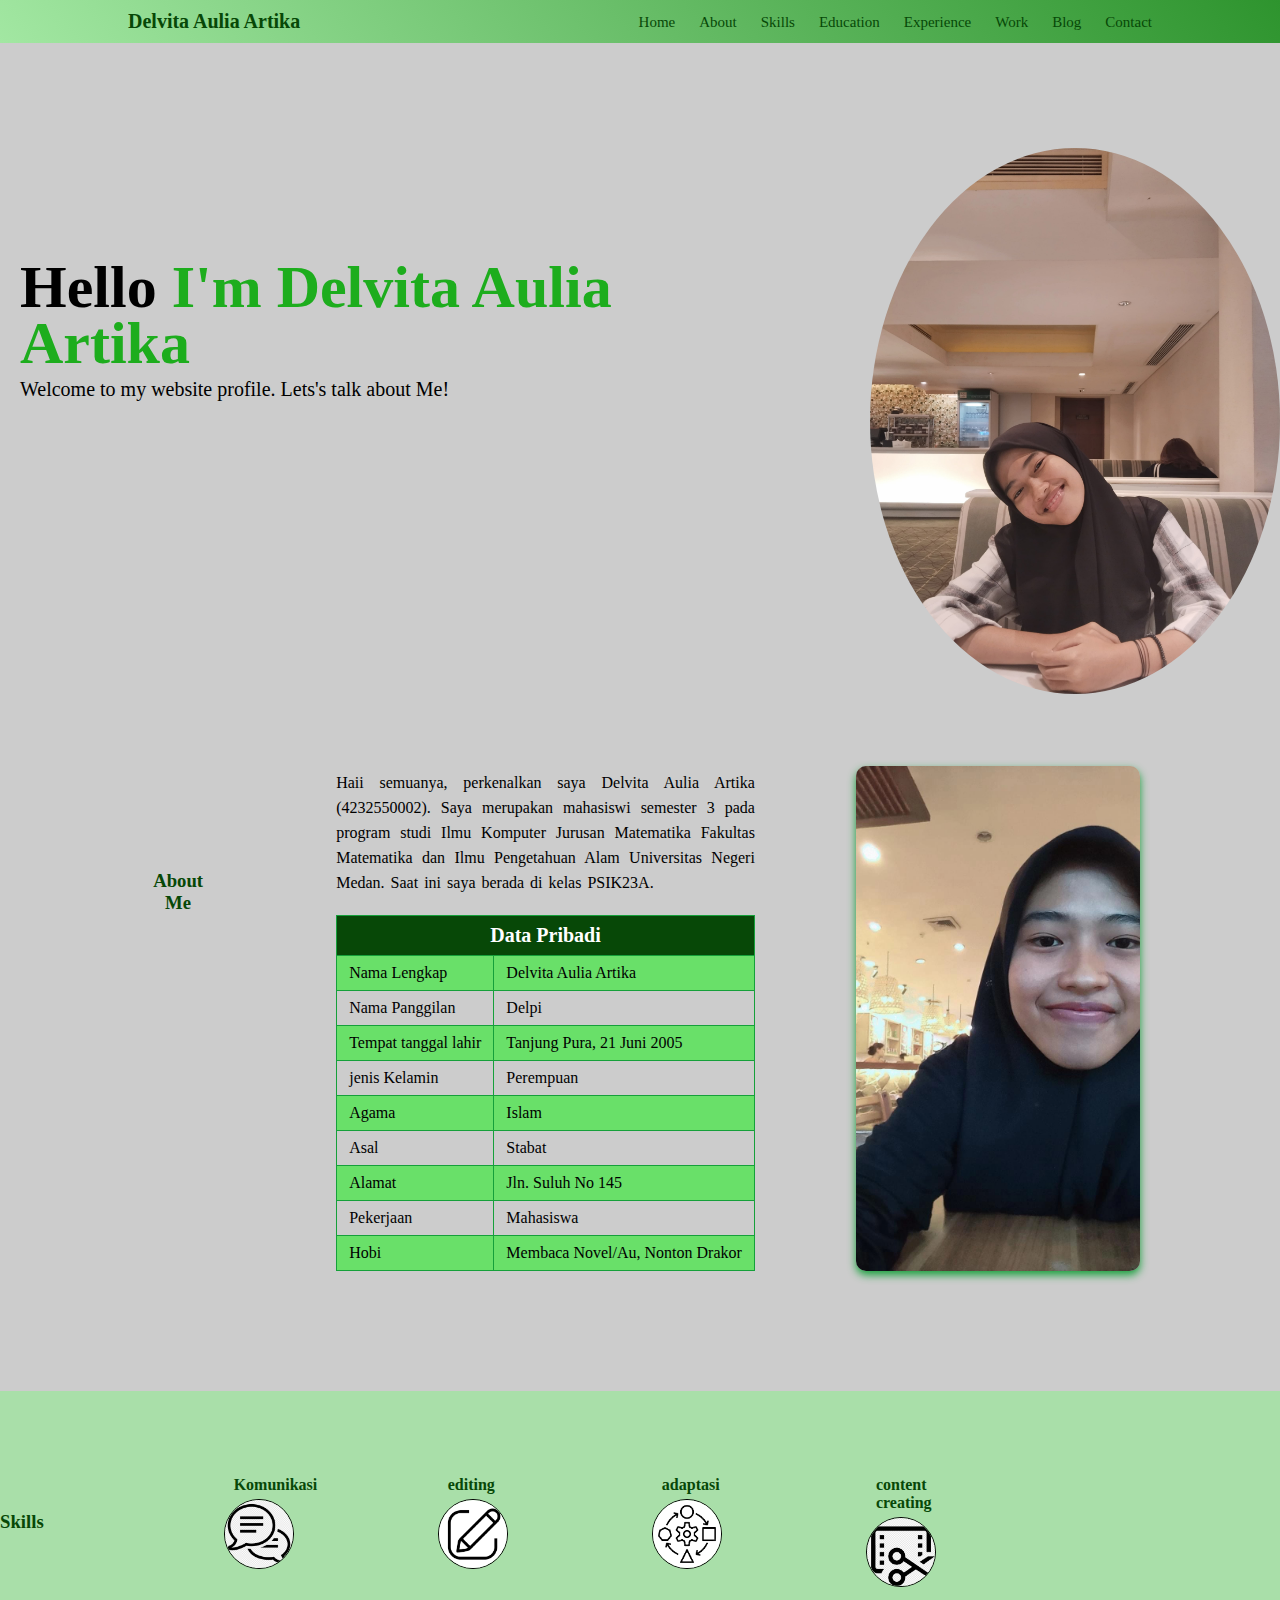
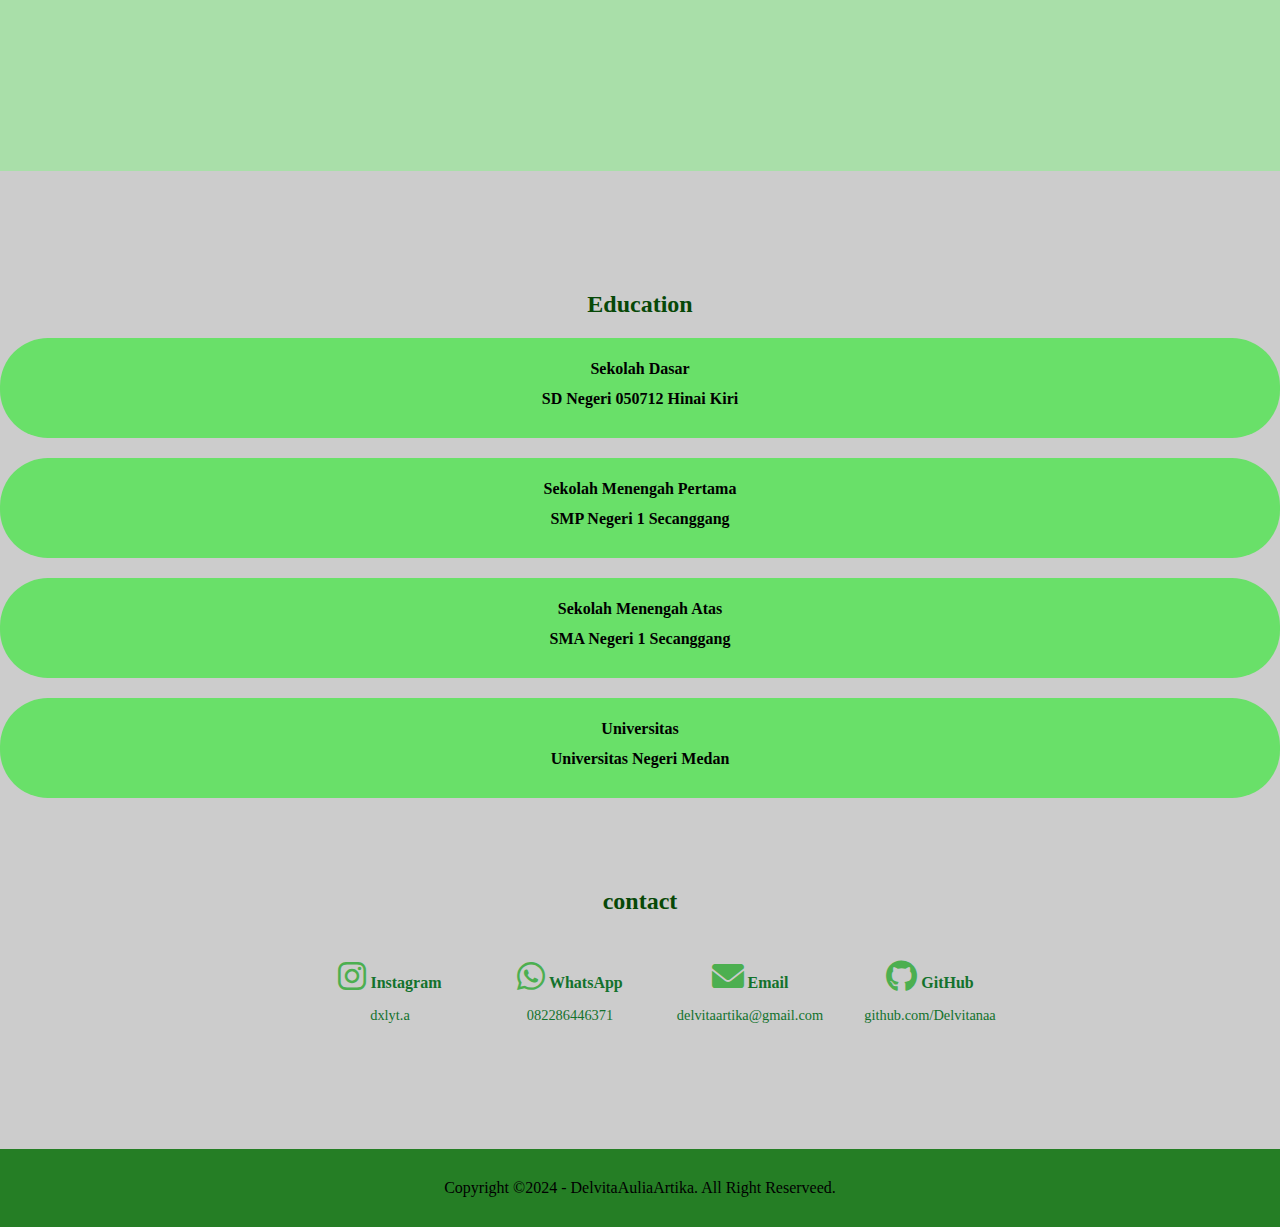
<file: index.html>
<!DOCTYPE html>
<html lang="en">
<head>
    <meta charset="UTF-8">
    <meta name="viewport" content="width=device-width, initial-scale=1.0">
    <link rel="stylesheet" href="assets/css/style1.css">
    <link rel="stylesheet" href="https://cdnjs.cloudflare.com/ajax/libs/font-awesome/6.0.0-beta3/css/all.min.css">
    <title>Website Portofolio</title>
</head>
<body>
    <div class="header">
        <div class="logo">
        <h1>Delvita Aulia Artika</h1>
        </div>
         <div class="navbar">
                <a href="index.html">Home</a>
                <a class="active" href="about.html">About</a>
                <a class="active" href="skills.html">Skills</a>
                <a class="active" href="education.html">Education</a>
                <a href="">Experience</a>
                <a href="">Work</a>
                <a href="">Blog</a>
                <a class="active" href="contact.html">Contact</a>
            </div>
    </div>

    <div class="home">
        <div class="home-content">
            <h2>Hello
             <span>I'm Delvita Aulia Artika</span>
            </h2>
            <p>Welcome to my website profile. Lets's talk about Me!</p>
      </div>
        <div class="home-img">
            <img src="assets/img/img2.jpg" alt="">
        </div>
    </div>
       
    <div class="about">
        <div class="container">
            <h3>About Me</h3>
            <div class="left-section">
            <div class="text-table">
                <div class="content">
            <p> Haii semuanya, perkenalkan saya Delvita Aulia Artika (4232550002).
                Saya merupakan mahasiswi semester 3 pada program studi Ilmu Komputer Jurusan Matematika
                Fakultas Matematika dan Ilmu Pengetahuan Alam Universitas Negeri Medan. Saat ini saya berada di kelas
                PSIK23A.
            </p>
            <div class="table">
                <table>
                    <tr>
                        <th colspan="2">Data Pribadi</th>
                    </tr>
                    <tr>
                    <td>Nama Lengkap</td>
                    <td>Delvita Aulia Artika</td>
                    </tr>
                    <tr>
                        <td>Nama Panggilan</td>
                        <td>Delpi</td>
                    </tr>
                    <tr>
                        <td>Tempat tanggal lahir</td>
                        <td>Tanjung Pura, 21 Juni 2005</td>
                    </tr>
                    <tr>
                        <td>jenis Kelamin</td>
                        <td>Perempuan</td>
                    </tr>
                    <tr>
                        <td>Agama</td>
                        <td>Islam</td>
                    </tr>
                    <tr>
                        <td>Asal</td>
                        <td>Stabat</td>
                    </tr>
                    <tr>
                        <td>Alamat</td>
                        <td>Jln. Suluh No 145</td>
                    </tr>
                    <tr>
                        <td>Pekerjaan</td>
                        <td>Mahasiswa</td>
                    </tr>
                    <tr>
                        <td>Hobi</td>
                        <td>Membaca Novel/Au, Nonton Drakor</td>
                    </tr>
                </table>
            </div>
                    </div>
             </div>
            </div>
             <div class="right-section">
         <div>
                    <img src="assets/img/img1.jpg" alt="photo" class="photo">
                </div>
                
            </div>
        </div>
    </div>
    <div class="skills">
        <div class="container">
            <h3>Skills</h3>
            <div class="box">
                <div class="col-4">
                    <div class="icon"></div>
                    <h4>Komunikasi</h4>
                    <img src="assets/img/komunikasi.png">
                </div>
                <div class="col-4">
                    <div class="icon"></div>
                    <h4>editing</h4>
                    <img src="assets/img/download.png">
                </div>
                <div class="col-4">
                    <div class="icon"></div>
                    <h4>adaptasi</h4>
                    <img src="assets/img/adaptasi.png">
                </div>
                <div class="col-4">
                    <div class="icon"></div>
                    <h4>content creating</h4>
                    <img src="assets/img/content-editing.png">
                </div>
                
            </div>
        </div>
    </div>
    <div class="education">
        <h2>Education</h2>
        <div class="education-container">
            <div class="education-box">
                <div class="education-info">
                    <h4>Sekolah Dasar</h4>
                    <p>SD Negeri 050712 Hinai Kiri</p>
                </div>
            </div>
        </div>
        <div class="education-container">
            <div class="education-box">
                <div class="education-info">
                    <h4>Sekolah Menengah Pertama</h4>
                    <p>SMP Negeri 1 Secanggang</p>
                </div>
            </div>
        </div>
        <div class="education-container">
            <div class="education-box">
                <div class="education-info">
                    <h4>Sekolah Menengah Atas</h4>
                    <p>SMA Negeri 1 Secanggang</p>
                </div>
            </div>
        </div>
            <div class="education-container">
                <div class="education-box">
                    <div class="education-info">
                        <h4>Universitas</h4>
                        <p>Universitas Negeri Medan</p>
                    </div>
                </div>
            </div>
    </div>
   <div class="contact-text">
    <h2>contact</h2>
   </div>
    <div class="contact">
        <div class="contact-items">
            <div class="contact-item">
            <a href="https://instagram.com/dxlyt.a" target="_blank">
                <i class="fab fa-instagram"></i> Instagram
            </a>
            <p>dxlyt.a</p>
        </div>
        </div>
        <div class="contact-item">
            <a href="https://wa.me/082286446371" target="_blank">
                <i class="fab fa-whatsapp"></i> WhatsApp
            </a>
            <p>082286446371</p>
        </div>
        
        <div class="contact-item">
            <a href="mailto:delvitaartika@gmail.com">
                <i class="fas fa-envelope"></i> Email
            </a>
            <p>delvitaartika@gmail.com</p>
        </div>
        
        <div class="contact-item">
            <a href="https://github.com/yourusername" target="_blank">
                <i class="fab fa-github"></i> GitHub
            </a>
            <p>github.com/Delvitanaa</p>
            
        </div>
    </div>
    <div class="footer">
        <footer> Copyright &copy;2024 - DelvitaAuliaArtika. All Right Reserveed.</footer>
    </div>

</body>
</html>
</file>
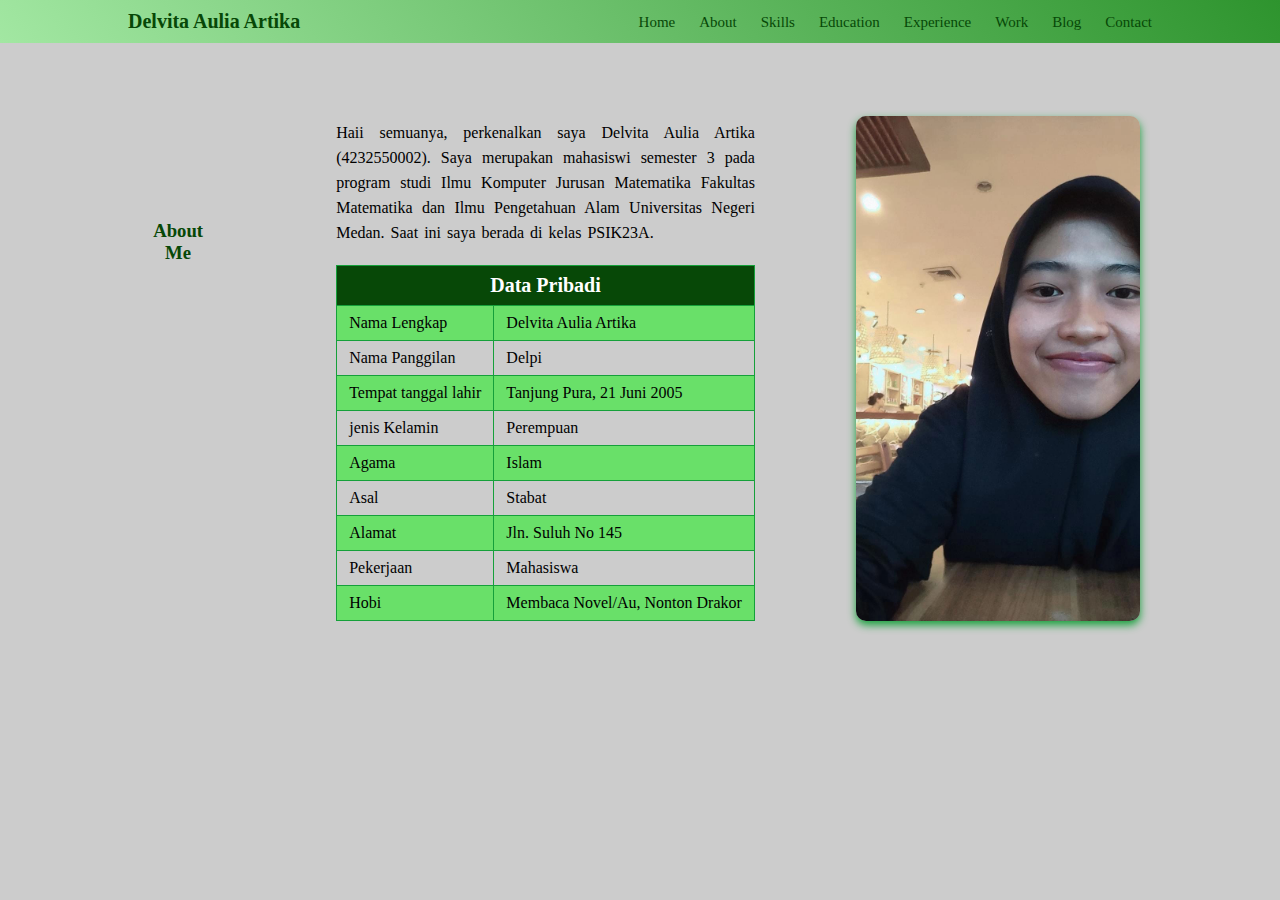
<file: about.html>
<!DOCTYPE html>
<html lang="en">
<head>
    <meta charset="UTF-8">
    <meta name="viewport" content="width=device-width, initial-scale=1.0">
    <link rel="stylesheet" href="assets/css/style1.css">
    <link rel="stylesheet" href="https://cdnjs.cloudflare.com/ajax/libs/font-awesome/6.0.0-beta3/css/all.min.css">
    <title>Website Portofolio</title>
</head>
<body>
    <div class="header">
        <div class="logo">
        <h1>Delvita Aulia Artika</h1>
        </div>
         <div class="navbar">
                <a href="index.html">Home</a>
                <a class="active" href="about.html">About</a>
                <a class="active"href="skills.html">Skills</a>
                <a class="active"href="education.html">Education</a>
                <a href="">Experience</a>
                <a href="">Work</a>
                <a href="">Blog</a>
                <a class="active"href="contact.html">Contact</a>
            </div>
    </div>
    <div class="about">
        <div class="container">
            <h3>About Me</h3>
            <div class="left-section">
            <div class="text-table">
                <div class="content">
            <p> Haii semuanya, perkenalkan saya Delvita Aulia Artika (4232550002).
                Saya merupakan mahasiswi semester 3 pada program studi Ilmu Komputer Jurusan Matematika
                Fakultas Matematika dan Ilmu Pengetahuan Alam Universitas Negeri Medan. Saat ini saya berada di kelas
                PSIK23A.
            </p>
            <div class="table">
                <table>
                    <tr>
                        <th colspan="2">Data Pribadi</th>
                    </tr>
                    <tr>
                    <td>Nama Lengkap</td>
                    <td>Delvita Aulia Artika</td>
                    </tr>
                    <tr>
                        <td>Nama Panggilan</td>
                        <td>Delpi</td>
                    </tr>
                    <tr>
                        <td>Tempat tanggal lahir</td>
                        <td>Tanjung Pura, 21 Juni 2005</td>
                    </tr>
                    <tr>
                        <td>jenis Kelamin</td>
                        <td>Perempuan</td>
                    </tr>
                    <tr>
                        <td>Agama</td>
                        <td>Islam</td>
                    </tr>
                    <tr>
                        <td>Asal</td>
                        <td>Stabat</td>
                    </tr>
                    <tr>
                        <td>Alamat</td>
                        <td>Jln. Suluh No 145</td>
                    </tr>
                    <tr>
                        <td>Pekerjaan</td>
                        <td>Mahasiswa</td>
                    </tr>
                    <tr>
                        <td>Hobi</td>
                        <td>Membaca Novel/Au, Nonton Drakor</td>
                    </tr>
                </table>
            </div>
                    </div>
             </div>
            </div>
             <div class="right-section">
         <div>
                    <img src="assets/img/img1.jpg" alt="photo" class="photo">
                </div>
                
            </div>
        </div>
    </div>
</file>
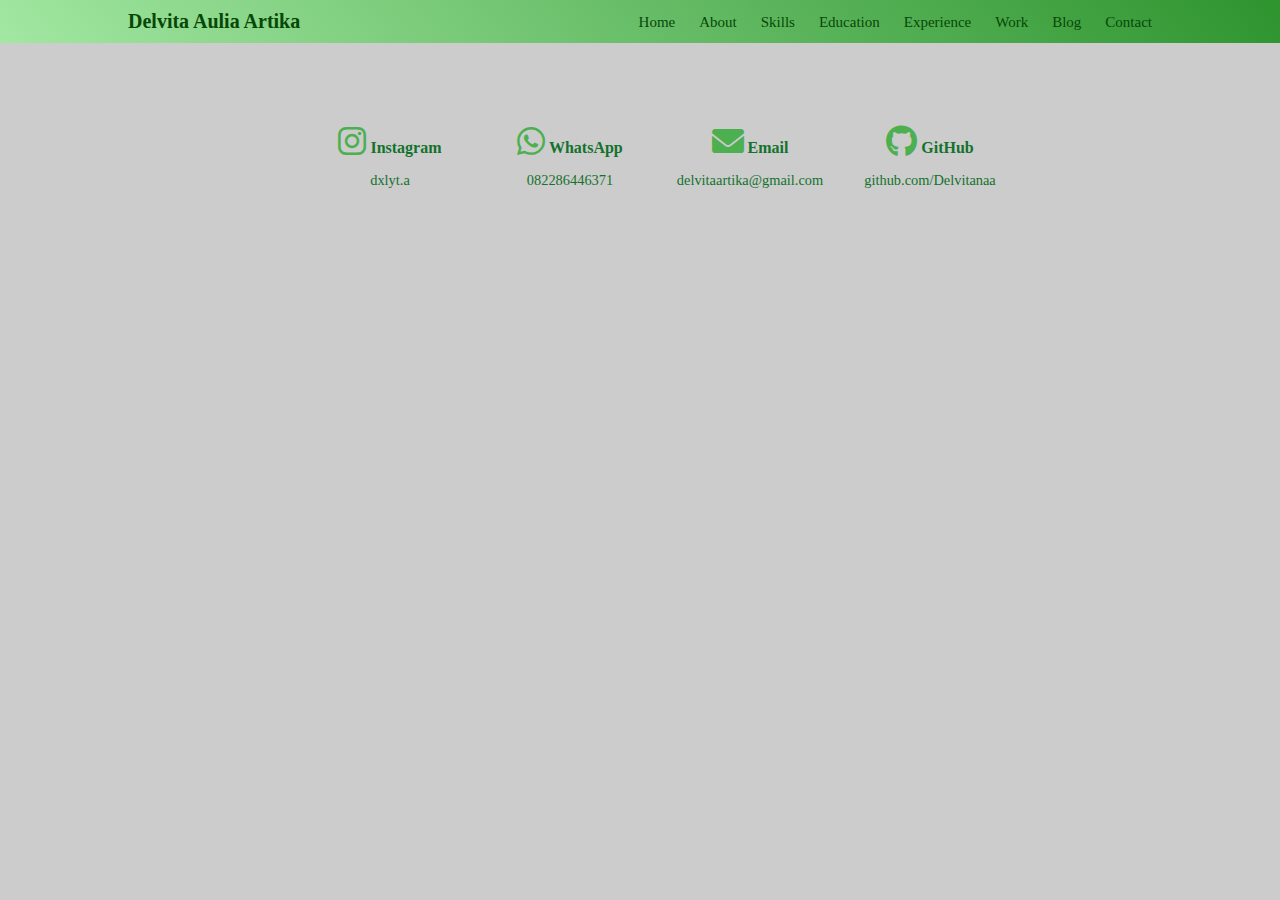
<file: contact.html>
<!DOCTYPE html>
<html lang="en">
<head>
    <meta charset="UTF-8">
    <meta name="viewport" content="width=device-width, initial-scale=1.0">
    <link rel="stylesheet" href="assets/css/style2.css">
    <link rel="stylesheet" href="https://cdnjs.cloudflare.com/ajax/libs/font-awesome/6.0.0-beta3/css/all.min.css">
    <title>Website Portofolio</title>
</head>
<body>
    <div class="header">
        <div class="logo">
        <h1>Delvita Aulia Artika</h1>
        </div>
         <div class="navbar">
                <a href="index.html">Home</a>
                <a class="active" href="about.html">About</a>
                <a class="active" href="skills.html">Skills</a>
                <a class="active" href="education.html">Education</a>
                <a href="">Experience</a>
                <a href="">Work</a>
                <a href="">Blog</a>
                <a class="active" href="contact.html">Contact</a>
            </div>
    </div>
    <div class="contact">
        <div class="contact-items">
            <div class="contact-item">
            <a href="https://instagram.com/dxlyt.a" target="_blank">
                <i class="fab fa-instagram"></i> Instagram
            </a>
            <p>dxlyt.a</p>
        </div>
        </div>
        <div class="contact-item">
            <a href="https://wa.me/082286446371" target="_blank">
                <i class="fab fa-whatsapp"></i> WhatsApp
            </a>
            <p>082286446371</p>
        </div>
        
        <div class="contact-item">
            <a href="mailto:delvitaartika@gmail.com">
                <i class="fas fa-envelope"></i> Email
            </a>
            <p>delvitaartika@gmail.com</p>
        </div>
        
        <div class="contact-item">
            <a href="https://github.com/yourusername" target="_blank">
                <i class="fab fa-github"></i> GitHub
            </a>
            <p>github.com/Delvitanaa</p>
            
        </div>
    </div>
</body>
</html>
</file>
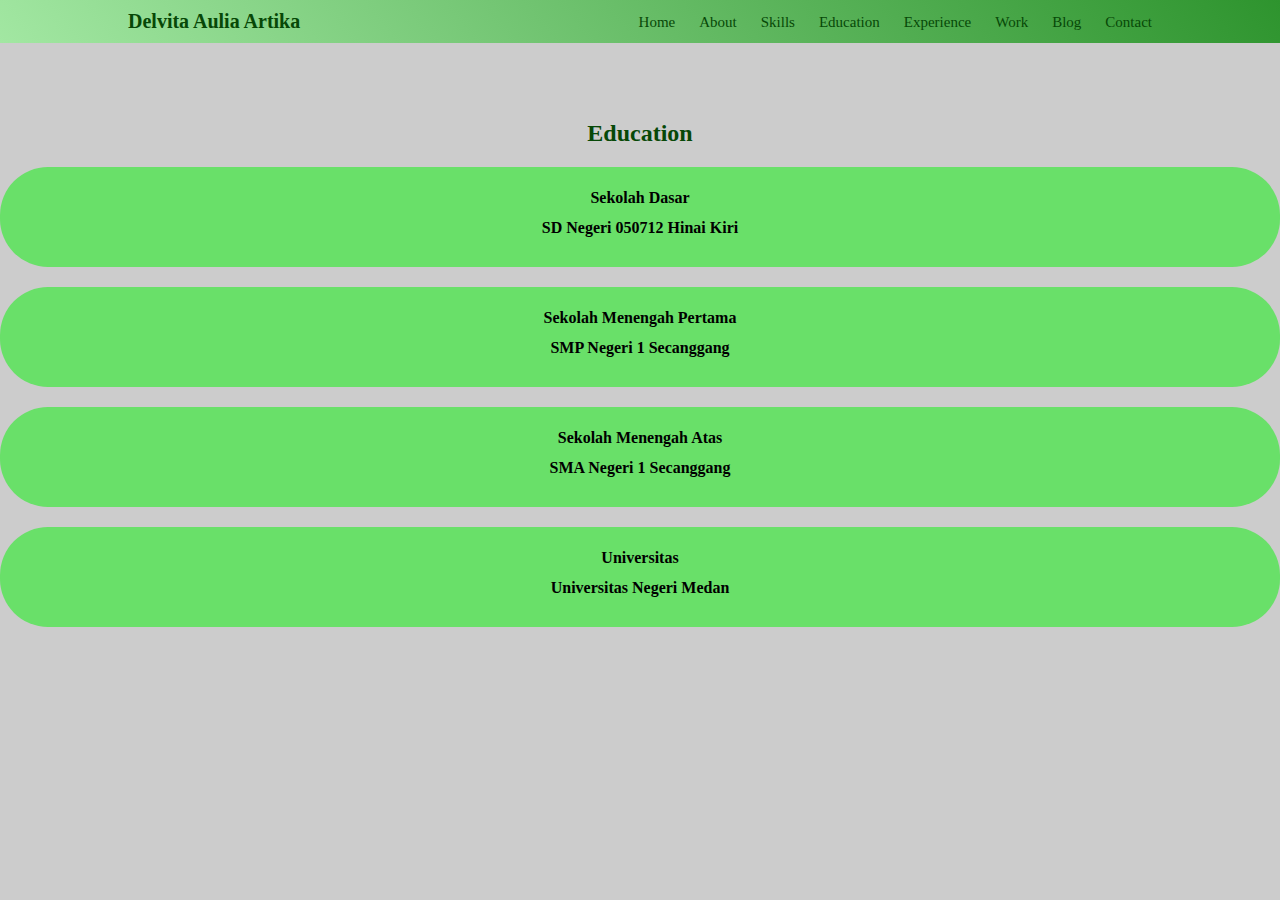
<file: education.html>
<!DOCTYPE html>
<html lang="en">
<head>
    <meta charset="UTF-8">
    <meta name="viewport" content="width=device-width, initial-scale=1.0">
    <link rel="stylesheet" href="assets/css/style1.css">
    <link rel="stylesheet" href="https://cdnjs.cloudflare.com/ajax/libs/font-awesome/6.0.0-beta3/css/all.min.css">
    <title>Website Portofolio</title>
</head>
<body>
    <div class="header">
        <div class="logo">
        <h1>Delvita Aulia Artika</h1>
        </div>
         <div class="navbar">
                <a href="index.html">Home</a>
                <a class="active" href="about.html">About</a>
                <a href="Skills.html">Skills</a>
                <a href="Education.html">Education</a>
                <a href="">Experience</a>
                <a href="">Work</a>
                <a href="">Blog</a>
                <a href="Contact.html">Contact</a>
            </div>
    </div>
    <div class="education">
        <h2>Education</h2>
        <div class="education-container">
            <div class="education-box">
                <div class="education-info">
                    <h4>Sekolah Dasar</h4>
                    <p>SD Negeri 050712 Hinai Kiri</p>
                </div>
            </div>
        </div>
        <div class="education-container">
            <div class="education-box">
                <div class="education-info">
                    <h4>Sekolah Menengah Pertama</h4>
                    <p>SMP Negeri 1 Secanggang</p>
                </div>
            </div>
        </div>
        <div class="education-container">
            <div class="education-box">
                <div class="education-info">
                    <h4>Sekolah Menengah Atas</h4>
                    <p>SMA Negeri 1 Secanggang</p>
                </div>
            </div>
        </div>
            <div class="education-container">
                <div class="education-box">
                    <div class="education-info">
                        <h4>Universitas</h4>
                        <p>Universitas Negeri Medan</p>
                    </div>
                </div>
            </div>
    </div>
</body>
</html>
</file>
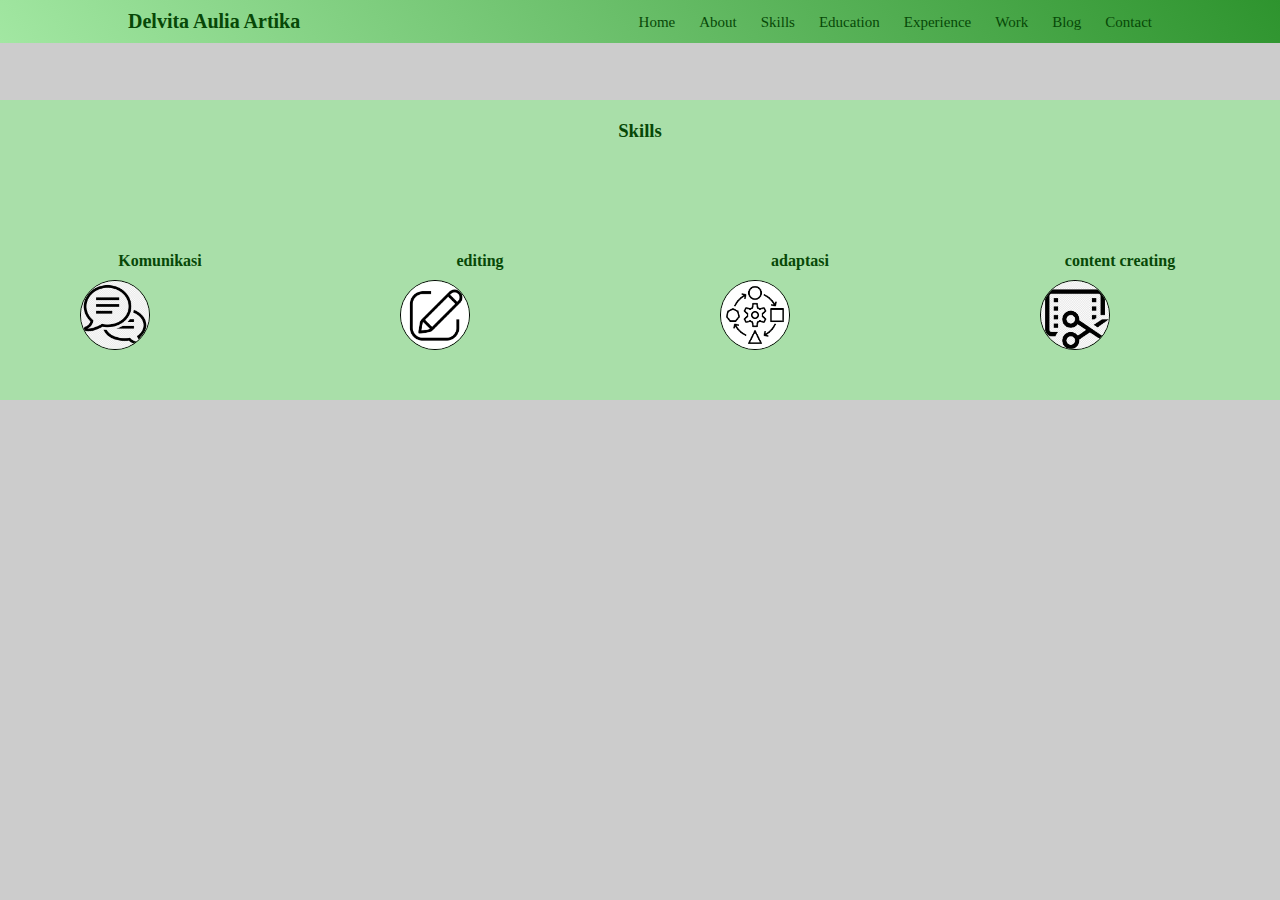
<file: skills.html>
<!DOCTYPE html>
<html lang="en">
<head>
    <meta charset="UTF-8">
    <meta name="viewport" content="width=device-width, initial-scale=1.0">
    <link rel="stylesheet" href="assets/css/style3.css">
    <title>Website Portofolio</title>
</head>
<body>
    <div class="header">
        <div class="logo">
        <h1>Delvita Aulia Artika</h1>
        </div>
         <div class="navbar">
                <a href="index.html">Home</a>
                <a class="active" href="about.html">About</a>
                <a class="active" href="skills.html">Skills</a>
                <a class="active" href="education.html">Education</a>
                <a href="">Experience</a>
                <a href="">Work</a>
                <a href="">Blog</a>
                <a class="active" href="contact.html">Contact</a>
            </div>
    </div>
    <div class="skills">
        <div class="container">
            <h3>Skills</h3>
            <div class="box">
                <div class="col-4">
                    <div class="icon"></div>
                    <h4>Komunikasi</h4>
                    <img src="assets/img/komunikasi.png">
                </div>
                <div class="col-4">
                    <div class="icon"></div>
                    <h4>editing</h4>
                    <img src="assets/img/download.png">
                </div>
                <div class="col-4">
                    <div class="icon"></div>
                    <h4>adaptasi</h4>
                    <img src="assets/img/adaptasi.png">
                </div>
                <div class="col-4">
                    <div class="icon"></div>
                    <h4>content creating</h4>
                    <img src="assets/img/content-editing.png">
                </div>
                
            </div>
        </div>
    </div>
</body>
</html>
</file>
<file: assets/css/style1.css>
*{
    padding: 0;
    margin: 0;
    box-sizing: border-box;
    font-family: 'poppins','sans-serif';
}

body{
    background-color: #ccc;
    transition: opacity 0.5s ease;
}
.fade-out{
    opacity: 0;
}
.header{
    position: fixed;
    top: 0;
    left: 0;
    width: 100%;
    padding: 10px 10%;
    background: linear-gradient(50deg, rgb(162, 231, 162), rgb(46, 148, 46));
    display: flex;
    justify-content: space-between;
    align-items: center;
    z-index: 100;
}

.logo{
    font-size: 10px;
    color: rgb(7, 72, 7);
    text-decoration: none;
    font-weight: 600;
    pointer-events: none ;
}

.navbar a{
display: inline-block;
font-size: 15px;
color:rgb(7, 72, 7); 
text-decoration: none;
font-weight: 200;
margin-left: 20px;
transition: all .50s ease;

}
.navbar a:hover{
    text-shadow: 3px 3px 20px #11480d, -2px 1px 30px;
}

.home{
    padding: 0;
    display: flex;
    align-items: center;
    justify-content: center;
    gap: 15rem;
 }
 
 .home .content{
     display: flex;
     flex-direction: column;
     align-items: baseline;
     text-align: left;
     justify-content: center;
     margin-top: 3rem;
 }
 
 span{
     color: rgb(29, 173, 29);
 }
 
 .home-content h2{
     font-size: 60px;
     margin-top: 1rem;
     line-height: 3.5rem;
     margin-left: 20px;
 }
 .home-img{
     border-radius: 50%;
 }
 
 .home-img img{
     position: relative;
     top: 3rem;
     width: 32vw;
     border-radius: 50%;
     box-shadow: 0 0 25px var(rgb(130, 216, 130));
     cursor: pointer;
     transition: 0.4s ease-in-out;
     margin-top: 100px;
 }
 
 .home-content p{
     font-size: 20px;
     font-weight: 500;
     line-height: 1.8;
     max-width: 1000px;
     margin-left: 20px;
 }

.about, .skills{
    padding-bottom:100px ;
}

.about{
    display: flex;
    justify-content: center;
    align-items: flex-start;
    padding-top: 100px;
}
.container{
   display: flex;
   gap: 100px;
   max-width: 1000px;
}

.about h3{
    text-align: center;
    padding-top: 20px;
    padding-bottom: 20px 0;
    color: rgb(7, 72, 7);
    margin-bottom:20px ;
    margin-top: 100px;
}

.about p{
    color:black;
    word-spacing: 2px;
    line-height: 25px;
    text-align: justify;
}

.skills{
    background-color: rgb(169, 223, 169);
}

.skills h3{
    text-align: center;
    padding-top: 20px;
    padding-bottom: 20px 0;
    color: rgb(7, 72, 7);
    margin-bottom:20px ;
    margin-top: 100px;
}

.box:after{
    display: block;
    clear:both ;
}
.box .col-4{
    width: 25%;
    padding: 80px;
    box-sizing: border-box;
    text-align: center;
    float: left;
}

.box .col-4 h4{
    color: rgb(7, 72, 7);
    margin: 5px 10px;
}

.box .col-4 img{
    width: 70px;
    height: 70px;
    border: 1px solid;
    border-radius: 50%;
    text-align: center;
    line-height: 70px;
    font-size: 20px;
    margin-right: 100px;
}


.footer{
    padding: 30px 0;
    background-color: rgb(37, 126, 37);
    text-align: center;
}

.education h2{
    text-align: center;
    padding-top: 20px;
    padding-bottom: 20px 0;
    color: rgb(7, 72, 7);
    margin-bottom:20px ;
    margin-top: 100px;
}

 .left-section{
  padding: 20px;
 }

 .left-section table{
    width: 100%;
    border-collapse: collapse;
 }

 .right-section{
    display: flex;
    justify-content: center;
    align-items: center;
 }

.table{
    margin-top: 20px;
    border-collapse: collapse;
    width: auto;
}  

.text-table{
    display: flex;
    align-items: flex-start;
    align-items: flex-start;
}

th{
    background-color: rgb(7, 72, 7);
    color: #fff;
    padding: 10px;
    font-size: 20px;
    text-align: center;
}
td{
    padding: 10px;
    text-align: left;
    border-bottom: 1px solid #ddd;
}
tr:nth-child(even){
    background-color: rgb(105, 224, 105);
}

th,td{
    padding: 8px 12px;
    border: 1px solid #15a03a;
    white-space: nowrap;

}

.text-table{
    max-width: 400px;
}

.photo{
    flex: 1;
    width: 300px;
    max-width: 100%;
    height:auto;
    border-radius: 10px;
    box-shadow: 0 4px 8px #15a03a ;
}

.education-container{
    display: grid;
    grid-template-columns:repeat(1fr);
    align-items: center;
    padding-bottom: 20px;
}

.education-box{
    background-color:  rgb(105, 224, 105);
    height: 100px;
    border-radius: 3rem;
    border: 5px solid transparent;
    cursor: pointer;
    transition: 0.4s ease-in-out;
}

.education-box:hover{
    background:rgb(130, 216, 130) ;
    color:rgb(17, 84, 12);
    border: 5px solid;
    transform: scale(1.03);
}

.education-box .education-info{
    display: flex;
    flex-direction: column;
    text-align: left;
    justify-content: center;
    align-items: center;
    padding: 0;
    margin-top: 0;
}

.education-info h4{
    font-size: 1rem;
    font-weight: 800;
    line-height: 2;
    justify-items: center;
    margin-top: 10px;
}

.education-info p{
    font-size: 1rem;
    font-weight: 600;
    max-height: 100px;
    line-height: 1.7;
    margin: auto;
}

.contact{
    display: flex;
}

.contact-text h2{
    text-align: center;
    padding-top: 20px;
    padding-bottom: 20px 0;
    color: rgb(7, 72, 7);
    margin-bottom:20px ;
    margin-top: 50px;
}
.contact-items{
    display: flex;
    flex-wrap: wrap;
    justify-content: center;
    gap: 30px;
    margin-left: 300px;
    margin-bottom: 100px;
}
.contact-item {
    display: flex;
    flex-direction: column;
    align-items: center;
    text-align: center;
    width: 150px;
    padding: 10px;
    margin: 15px;
}

.contact-item i {
    font-size: 2em; 
    color: #4CAF50;
    margin-bottom: 10px;
}

.contact-item a {
    font-size: 1rem;
    font-weight: bold;
    color: #13722c;
    text-decoration: none;
    margin-bottom: 5px;
}

.contact-item p {
    color: #13722c;
    margin: 0; 
    font-size: 0.9rem;
}

.contact-item a:hover {
    color: #4CAF50;
}

@media screen and (max-width:768px){
    .container{
        width: 90%;

    }
    .header h1 .navbar{
        text-align: center;
        float: none;
    }
}
</file>
<file: assets/css/style2.css>
*{
    padding: 0;
    margin: 0;
    box-sizing: border-box;
    font-family: 'poppins','sans-serif';
}

body{
    background-color: #ccc;
   
}

.header{
    position: fixed;
    top: 0;
    left: 0;
    width: 100%;
    padding: 10px 10%;
    background: linear-gradient(50deg, rgb(162, 231, 162), rgb(46, 148, 46));
    display: flex;
    justify-content: space-between;
    align-items: center;
    z-index: 100;
}

.logo{
    font-size: 10px;
    color: rgb(7, 72, 7);
    text-decoration: none;
    font-weight: 600;
    pointer-events: none ;
}

.navbar a{
display: inline-block;
font-size: 15px;
color:rgb(7, 72, 7); 
text-decoration: none;
font-weight: 200;
margin-left: 20px;
transition: all .50s ease;

}
.navbar a:hover{
    text-shadow: 3px 3px 20px #11480d, -2px 1px 30px;
}

.home{
    padding: 0;
    display: flex;
    align-items: center;
    justify-content: center;
    gap: 15rem;
 }
 
 .home .content{
     display: flex;
     flex-direction: column;
     align-items: baseline;
     text-align: left;
     justify-content: center;
     margin-top: 3rem;
 }
 
 span{
     color: rgb(29, 173, 29);
 }
 
 .home-content h2{
     font-size: 60px;
     margin-top: 1rem;
     line-height: 3.5rem;
     margin-left: 20px;
 }
 .home-img{
     border-radius: 50%;
 }
 
 .home-img img{
     position: relative;
     top: 3rem;
     width: 32vw;
     border-radius: 50%;
     box-shadow: 0 0 25px var(rgb(130, 216, 130));
     cursor: pointer;
     transition: 0.4s ease-in-out;
     margin-top: 100px;
 }
 
 .home-content p{
     font-size: 20px;
     font-weight: 500;
     line-height: 1.8;
     max-width: 1000px;
     margin-left: 20px;
 }
.contact{
    display: flex;
    padding-top: 100px;
}

.contact-text h2{
    text-align: center;
    padding-top: 20px;
    padding-bottom: 20px 0;
    color: rgb(7, 72, 7);
    margin-bottom:20px ;
    margin-top: 50px;
}
.contact-items{
    display: flex;
    flex-wrap: wrap;
    justify-content: center;
    gap: 30px;
    margin-left: 300px;
    margin-bottom: 100px;
}
.contact-item {
    display: flex;
    flex-direction: column;
    align-items: center;
    text-align: center;
    width: 150px;
    padding: 10px;
    margin: 15px;
}

.contact-item i {
    font-size: 2em; 
    color: #4CAF50;
    margin-bottom: 10px;
}

.contact-item a {
    font-size: 1rem;
    font-weight: bold;
    color: #13722c;
    text-decoration: none;
    margin-bottom: 5px;
}

.contact-item p {
    color: #13722c;
    margin: 0; 
    font-size: 0.9rem;
}

.contact-item a:hover {
    color: #4CAF50;
}
</file>
<file: assets/css/style3.css>
*{
    padding: 0;
    margin: 0;
    box-sizing: border-box;
    font-family: 'poppins','sans-serif';
}

body{
    background-color: #ccc;
   
}

.header{
    position: fixed;
    top: 0;
    left: 0;
    width: 100%;
    padding: 10px 10%;
    background: linear-gradient(50deg, rgb(162, 231, 162), rgb(46, 148, 46));
    display: flex;
    justify-content: space-between;
    align-items: center;
    z-index: 100;
}

.logo{
    font-size: 10px;
    color: rgb(7, 72, 7);
    text-decoration: none;
    font-weight: 600;
    pointer-events: none ;
}

.navbar a{
display: inline-block;
font-size: 15px;
color:rgb(7, 72, 7); 
text-decoration: none;
font-weight: 200;
margin-left: 20px;
transition: all .50s ease;

}
.navbar a:hover{
    text-shadow: 3px 3px 20px #11480d, -2px 1px 30px;
}

.home{
    padding: 0;
    display: flex;
    align-items: center;
    justify-content: center;
    gap: 15rem;
 }
 
 .home .content{
     display: flex;
     flex-direction: column;
     align-items: baseline;
     text-align: left;
     justify-content: center;
     margin-top: 3rem;
 }
 
 span{
     color: rgb(29, 173, 29);
 }
 
 .home-content h2{
     font-size: 60px;
     margin-top: 1rem;
     line-height: 3.5rem;
     margin-left: 20px;
 }
 .home-img{
     border-radius: 50%;
 }
 
 .home-img img{
     position: relative;
     top: 3rem;
     width: 32vw;
     border-radius: 50%;
     box-shadow: 0 0 25px var(rgb(130, 216, 130));
     cursor: pointer;
     transition: 0.4s ease-in-out;
     margin-top: 100px;
 }
 
 .home-content p{
     font-size: 20px;
     font-weight: 500;
     line-height: 1.8;
     max-width: 1000px;
     margin-left: 20px;
 }
.skills{
    background-color: rgb(169, 223, 169);
    height: 300px;
}

.skills h3{
    text-align: center;
    padding-top: 20px;
    padding-bottom: 20px 0;
    color: rgb(7, 72, 7);
    margin-bottom:20px ;
    margin-top: 100px;
}

.box:after{
    display: block;
    clear:both ;
}
.box .col-4{
    width: 25%;
    padding: 80px;
    box-sizing: border-box;
    text-align: center;
    float: left;
}
.box .col-4 h4{
    margin: 10px 0;
    color: rgb(7, 72, 7);
}

.box .col-4 img{
    width: 70px;
    height: 70px;
    border: 1px solid;
    border-radius: 50%;
    text-align: center;
    line-height: 70px;
    font-size: 20px;
    margin-right: 100px;
}
</file>
